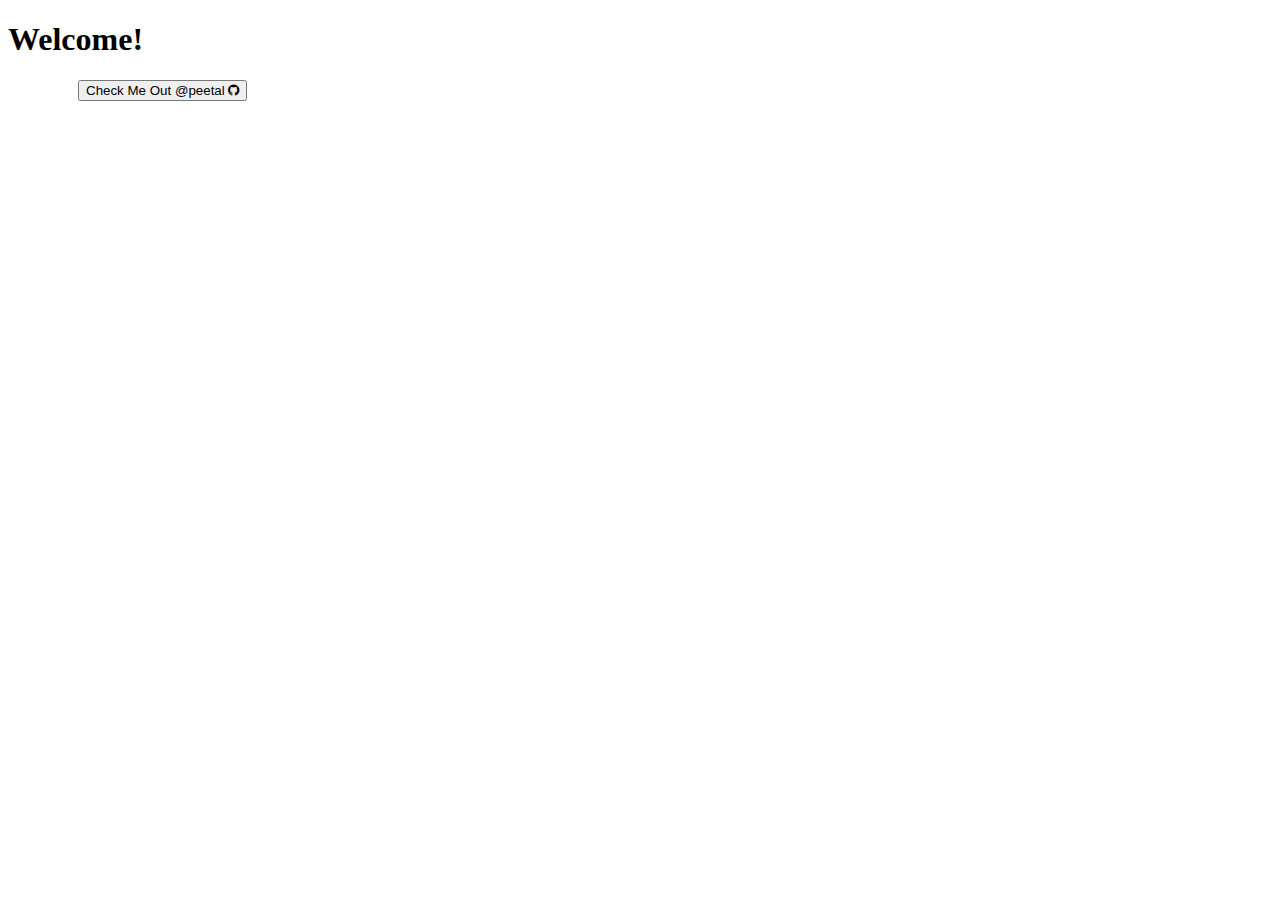
<file: layouts/partials/widgets/particle.html>
<!DOCTYPE html>
<html lang="en">
<head>
    <meta charset="UTF-8">
    <meta http-equiv="X-UA-Compatible" content="IE=edge">
    <meta name="viewport" content="width=device-width, initial-scale=1.0">
    <meta name="viewport" content="width=device-width, initial-scale=1">
    <link rel="stylesheet" href="https://cdnjs.cloudflare.com/ajax/libs/font-awesome/4.7.0/css/font-awesome.min.css">
</head>
<body>

    <div id="particles-js"></div>

        
        <h1 id="foo" unselectable="on" class="unselectable">Welcome!</h1>
        <a id="github" href="https://github.com/peetal" style="margin-left: 70px; padding-bottom: 50px;"><button>Check Me Out @peetal <i class="fa fa-github"></i></button></a>

    <script scr="particles.js"></script>
    <script scr="script.js"></script>
</body>
</html>
</file>
